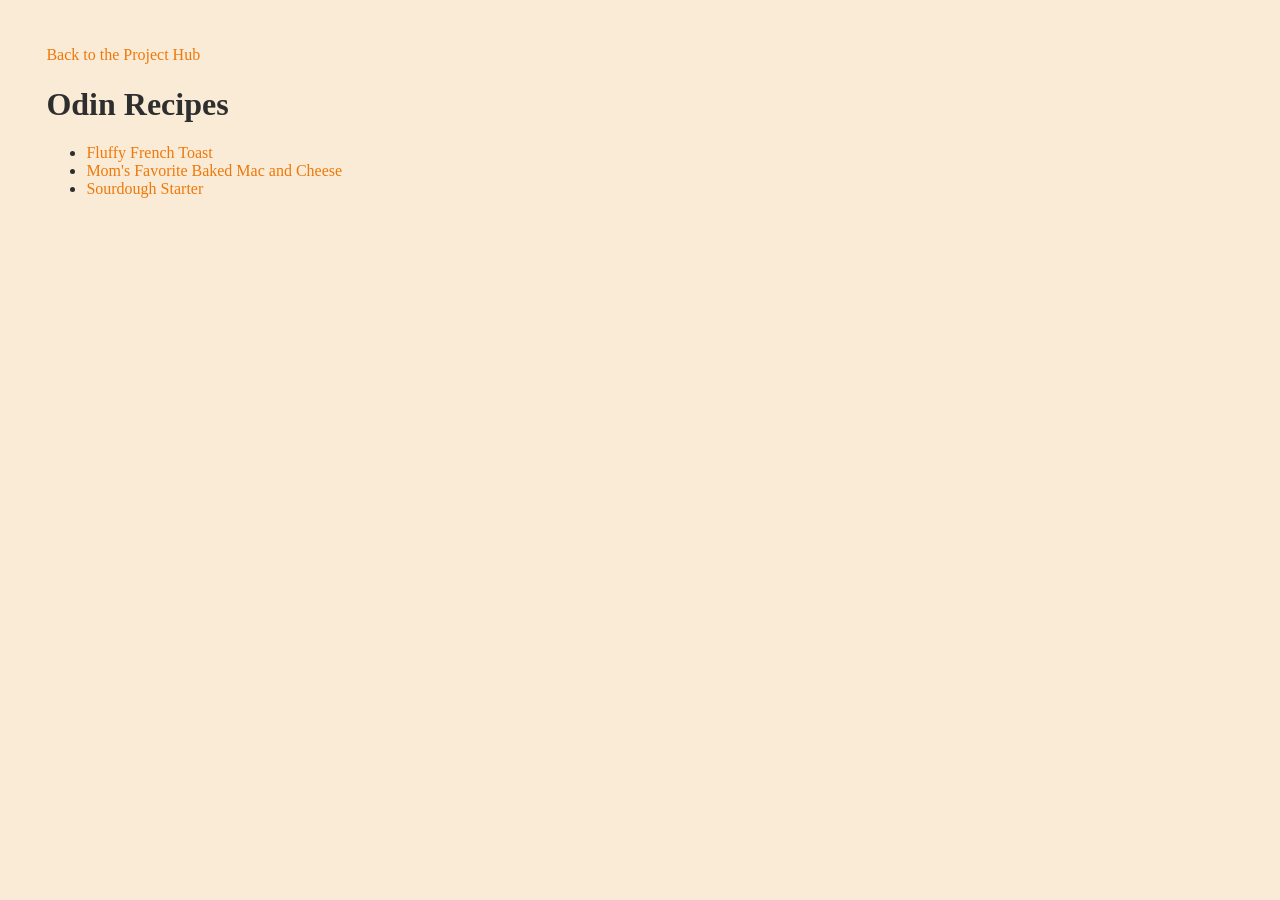
<file: projects/foundations/recipes/index.html>
<!doctype html>
<html lang="en">
  <head>
    <meta charset="UTF-8" />
    <meta name="viewport" content="width=device-width, initial-scale=1.0" />
    <title>Home | Recipes</title>
    <link rel="stylesheet" href="style.css" />
  </head>
  <body>
    <a href="../../../index.html">Back to the Project Hub</a>
    <h1>Odin Recipes</h1>
    <ul>
      <li><a href="recipes/fluffyFrenchToast.html">Fluffy French Toast</a></li>
      <li>
        <a href="recipes/macAndCheese.html"
          >Mom's Favorite Baked Mac and Cheese</a
        >
      </li>
      <li><a href="recipes/sourdoughStarter.html">Sourdough Starter</a></li>
    </ul>
  </body>
</html>
</file>
<file: projects/foundations/recipes/style.css>
body {
  background-color: antiquewhite;
  color: #2e2e2e;
  padding: 3%;
}

a,
a:visited,
a:active {
  color: #f07808;
  text-decoration: none;
}

a:hover {
  color: #da6b03;
  text-decoration: underline;
}

img {
  float: right;
  margin-top: 50px;
  margin-left: 50px;
  border-style: solid;
  border-radius: 5px;
  border-width: 1px;
  border-color: #2e2e2e;
}
</file>
